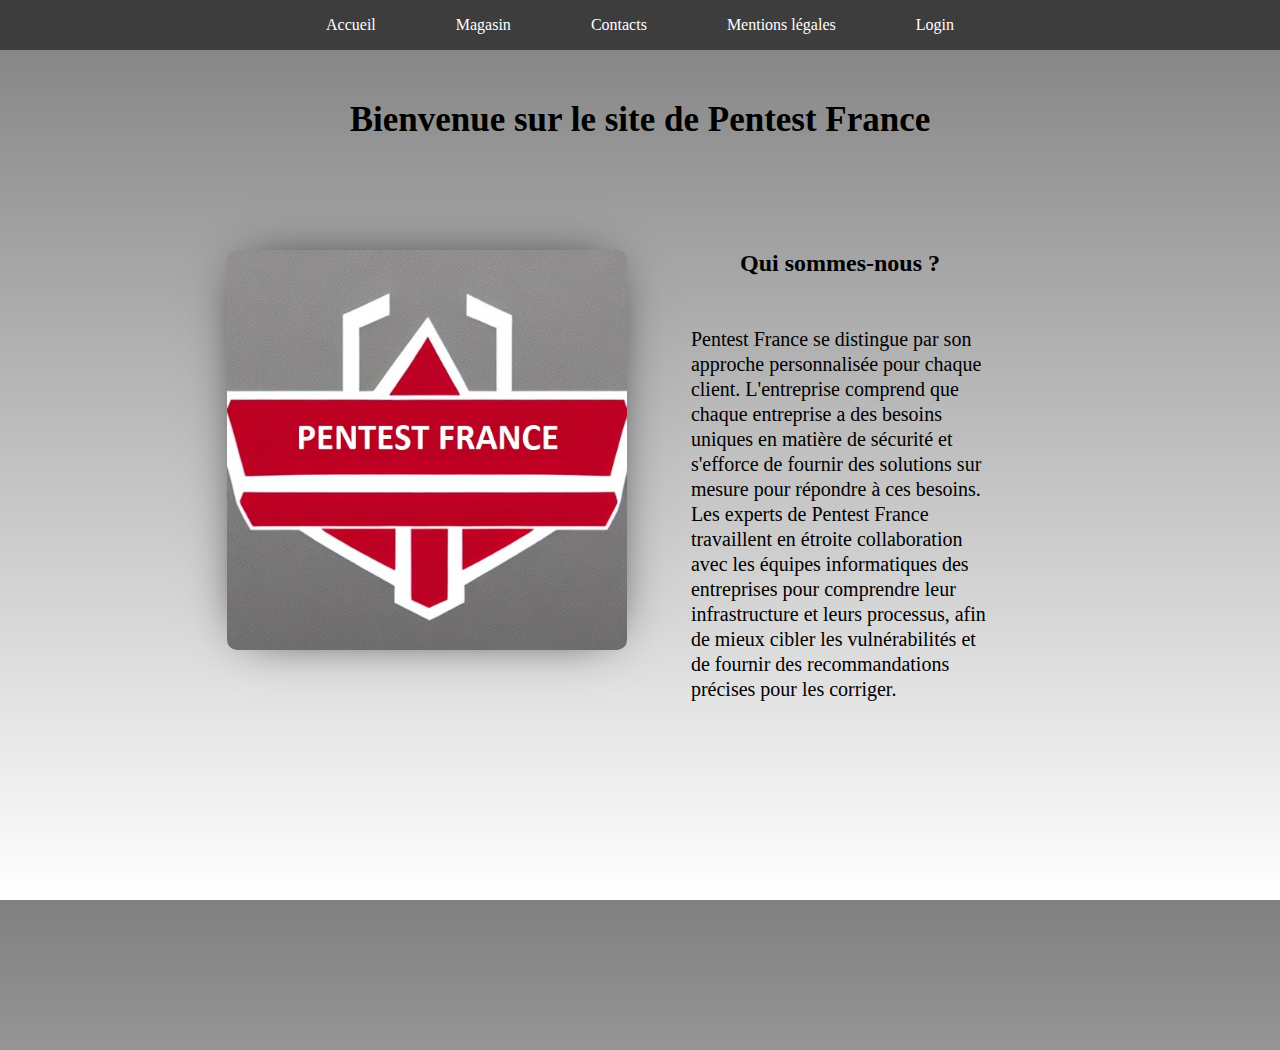
<file: index.html>
<!DOCTYPE html>
<html lang="fr">
<head>
    <meta charset="UTF-8">
    <meta http-equiv="X-UA-Compatible" content="IE=edge">
    <meta name="viewport" content="width=device-width, initial-scale=1.0">
    <title>Accueil</title>

    <link rel="stylesheet" href="./assets/css/global.css">
    <link rel="stylesheet" href="./assets/css/accueil.css">
</head>
<body>
    <header>
        <nav class="nav_bar">
            <ul>
                <li><a href="./index.html">Accueil</a></li>
                <li><a href="./assets/pages/magasin.html">Magasin</a></li>
                <li><a href="./assets/pages/contacts.html">Contacts</a></li>
                <li><a href="./assets/pages/mentions.html">Mentions légales</a></li>
                <li><a href="./assets/pages/login.html">Login</a></li>
            </ul>
        </nav>
    </header>
    <!-- Description de l'accueil -->
    <section class="section">
        <!-- Titre principal -->
        <h1 class="title">Bienvenue sur le site de Pentest France</h1>
        <div class="description_container">
            <img src="./assets/images/logo.jpg" alt="logo pentest france">
            <div class="description">
                <h2>Qui sommes-nous ?</h2>
                <p>
                    Pentest France se distingue par son approche personnalisée pour chaque client. L'entreprise comprend que chaque entreprise a des besoins uniques en matière de sécurité et s'efforce de fournir des solutions sur mesure pour répondre à ces besoins. Les experts de Pentest France travaillent en étroite collaboration avec les équipes informatiques des entreprises pour comprendre leur infrastructure et leurs processus, afin de mieux cibler les vulnérabilités et de fournir des recommandations précises pour les corriger.
                </p>
            </div>
        </div>
    </section>
</body>
</html>
</file>
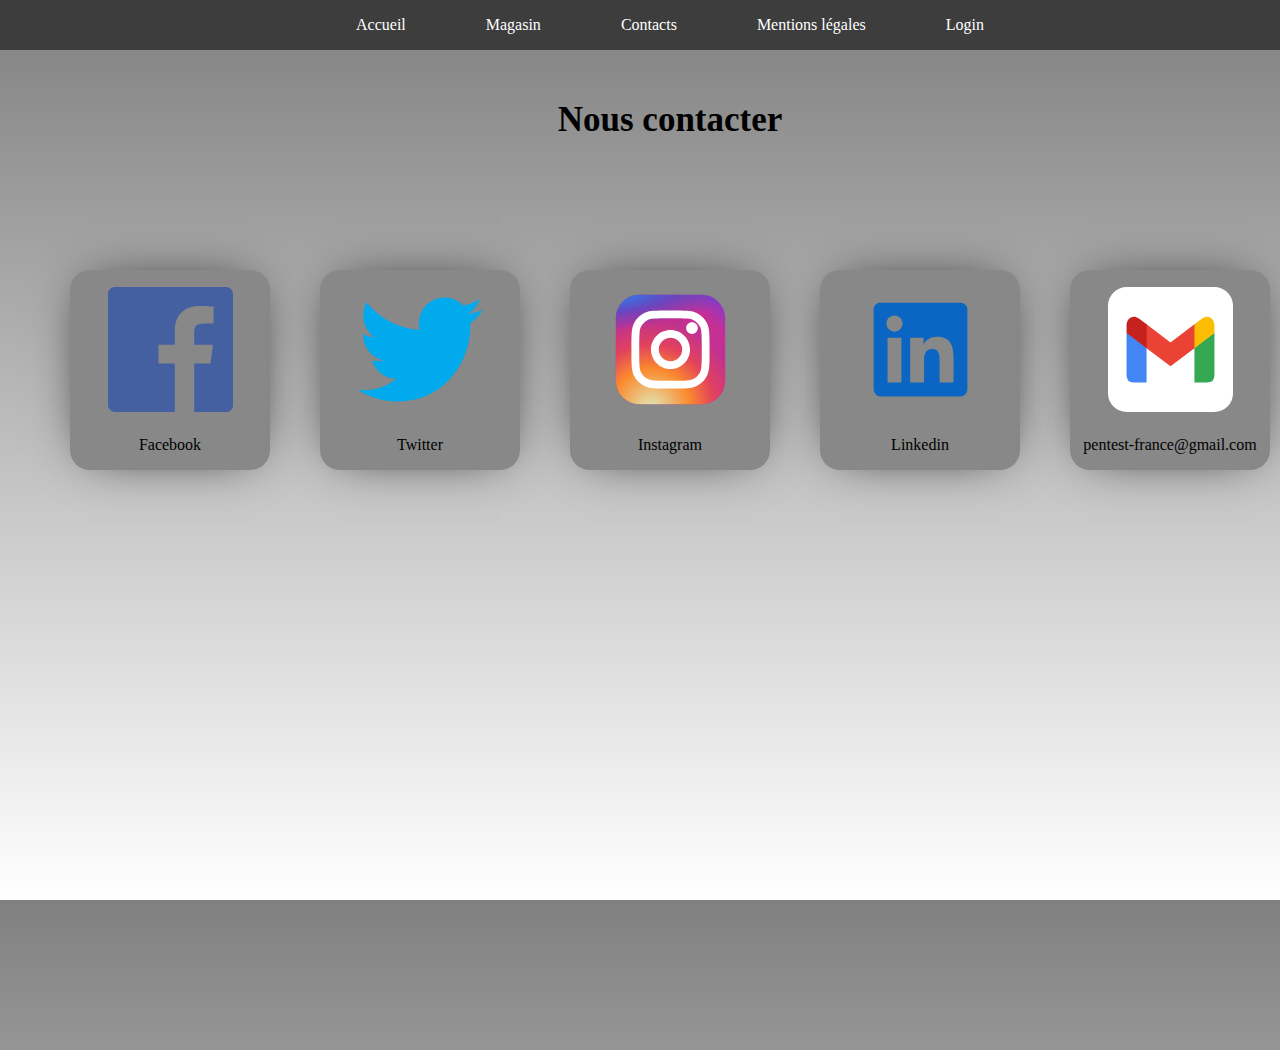
<file: assets/pages/contacts.html>
<!DOCTYPE html>
<html lang="en">
<head>
	<meta charset="UTF-8">
	<meta http-equiv="X-UA-Compatible" content="IE=edge">
	<meta name="viewport" content="width=device-width, initial-scale=1.0">
	<title>Contacts</title>

	<link rel="stylesheet" href="../css/global.css">
	<link rel="stylesheet" href="../css/contact.css">
</head>
<body>
   <header>
		<nav class="nav_bar">
			<ul>
				<li><a href="../../index.html">Accueil</a></li>
				<li><a href="./magasin.html">Magasin</a></li>
				<li><a href="./contacts.html">Contacts</a></li>
				<li><a href="./mentions.html">Mentions légales</a></li>
				<li><a href="./login.html">Login</a></li>
			</ul>
		</nav>
	</header>
   <section class="section">
      <h1 class="title">Nous contacter</h1>
      <div class="contacts_container">
         <div class="contact">
            <!-- Logos et noms -->
            <a href="https://www.facebook.com/"><img src="../images/facebook.svg" alt="facebook logo"></a>
            <p>Facebook</p>
         </div>
         <div class="contact">
            <a href="https://twitter.com/"><img src="../images/twitter.svg" alt="twitter logo"></a>
            <p>Twitter</p>
         </div>
         <div class="contact">
            <a href="https://www.instagram.com/"><img src="../images/instagram.svg" alt="insta logo"></a>
            <p>Instagram</p>
         </div>
         <div class="contact">
            <a href="https://www.linkedin.com/"><img src="../images/linkedin.svg" alt="linkedin logo"></a>
            <p>Linkedin</p>
         </div>
         <div class="contact">
            <a href=""><img src="../images/gmail.svg" alt="mail logo"></a>
            <p>pentest-france@gmail.com</p>
         </div>
      </div>
   </section>
</body>
</html>
</file>
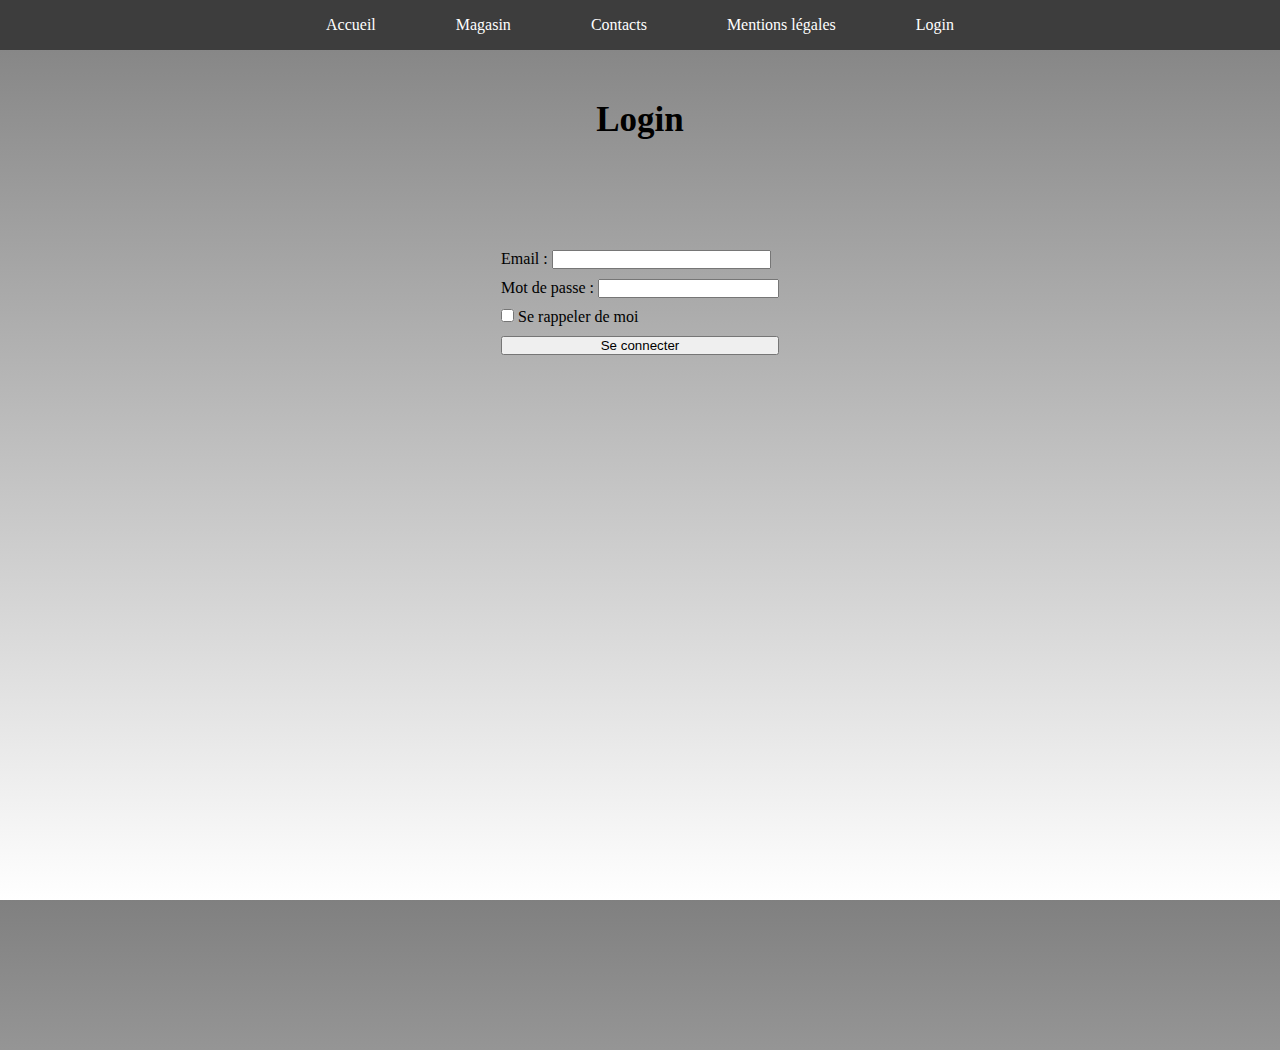
<file: assets/pages/login.html>
<!DOCTYPE html>
<html lang="en">
<head>
	<meta charset="UTF-8">
	<meta http-equiv="X-UA-Compatible" content="IE=edge">
	<meta name="viewport" content="width=device-width, initial-scale=1.0">
	<title>Login</title>

	<link rel="stylesheet" href="../css/global.css">
	<link rel="stylesheet" href="../css/login.css">
</head>
<body>
	<header>
		<nav class="nav_bar">
			<ul>
				<li><a href="../../index.html">Accueil</a></li>
				<li><a href="./magasin.html">Magasin</a></li>
				<li><a href="./contacts.html">Contacts</a></li>
				<li><a href="./mentions.html">Mentions légales</a></li>
				<li><a href="./login.html">Login</a></li>
			</ul>
		</nav>
	</header>
	<!-- Titre principal -->
	<section class="section">
		<h1 class="title">Login</h1>
		<form class="form">
			<!-- Email -->
			<label>
				Email : <input class="email" type="email"> <br>
			</label>
			<!-- Mot de passe -->
			<label>
				Mot de passe : <input type="password"> <br>
			</label>
			<!-- la checkbox se rappeler de moi -->
			<label>
				<input type="checkbox" name="Se rappeler de moi"> Se rappeler de moi
			</label>
			<!-- Bouton se connecter -->
			<button type="submit">Se connecter</button>
		</form>
	</section>
</body>
</html>
</file>
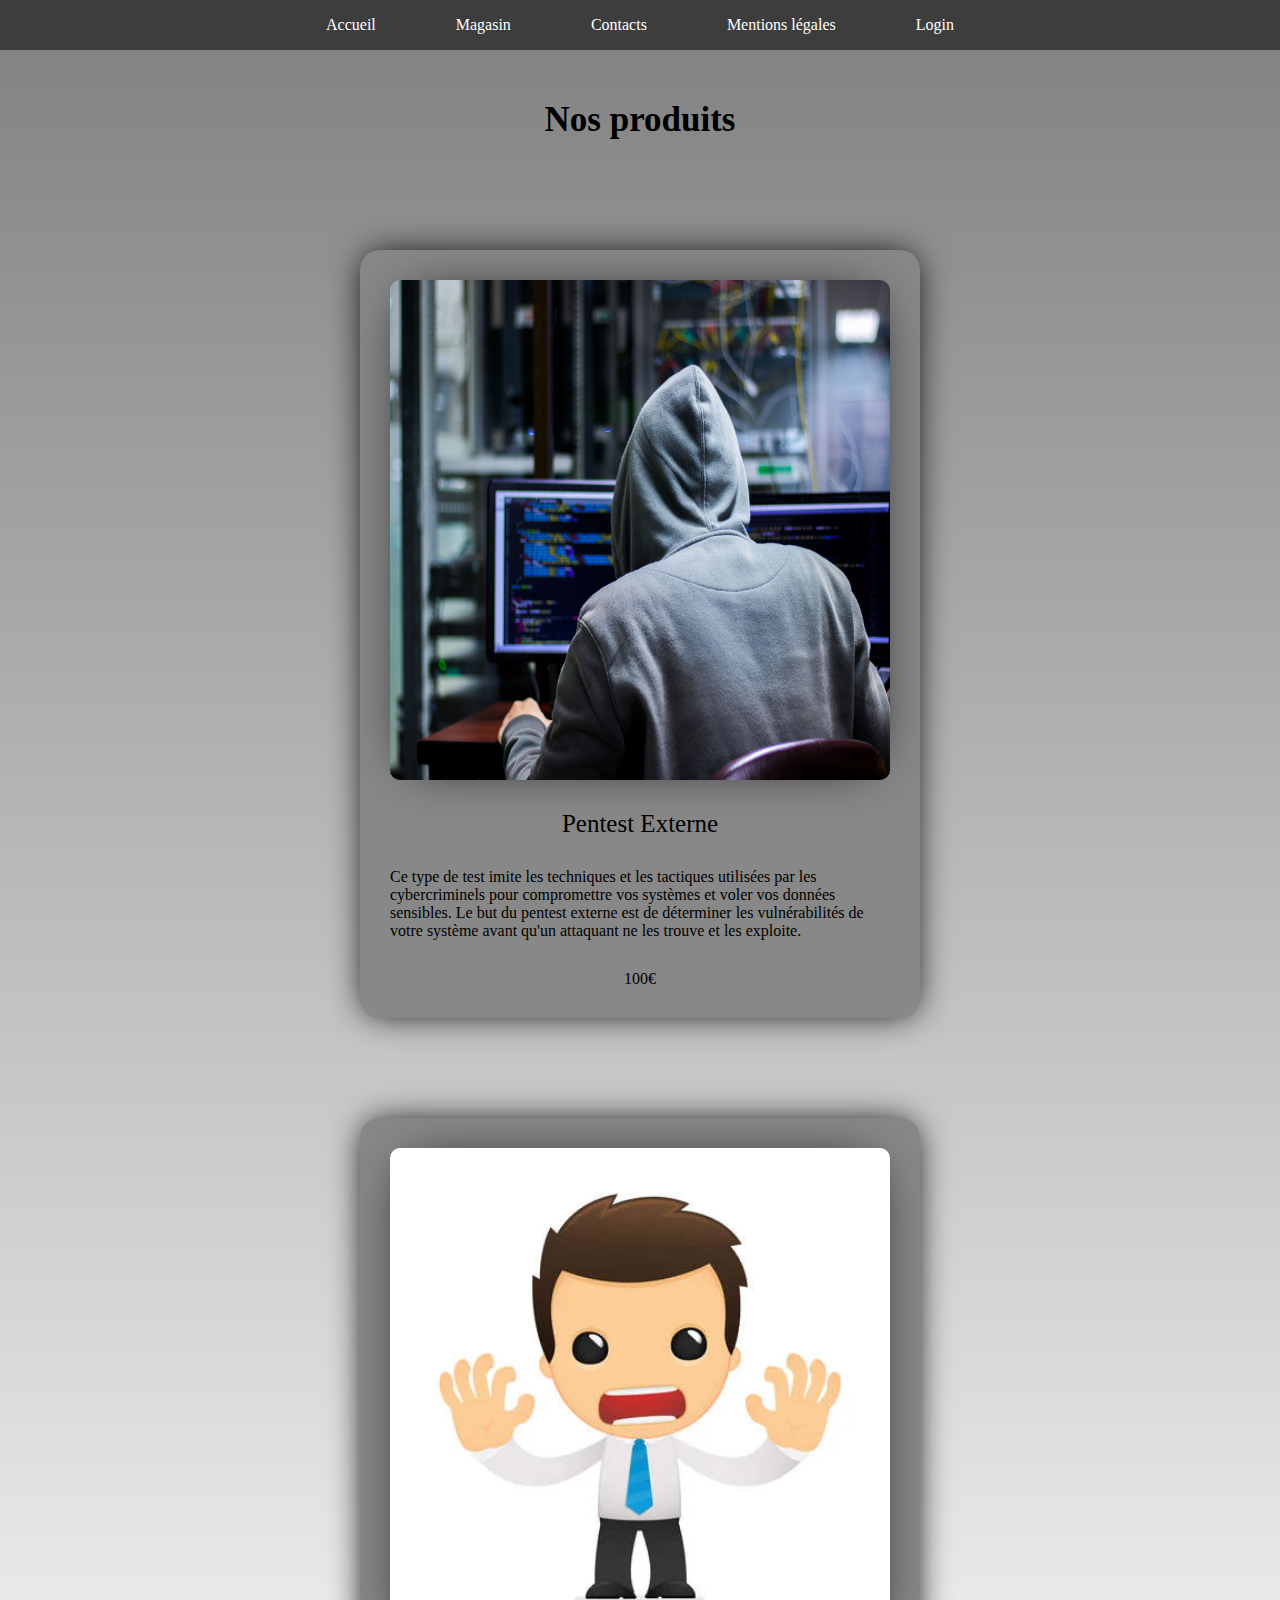
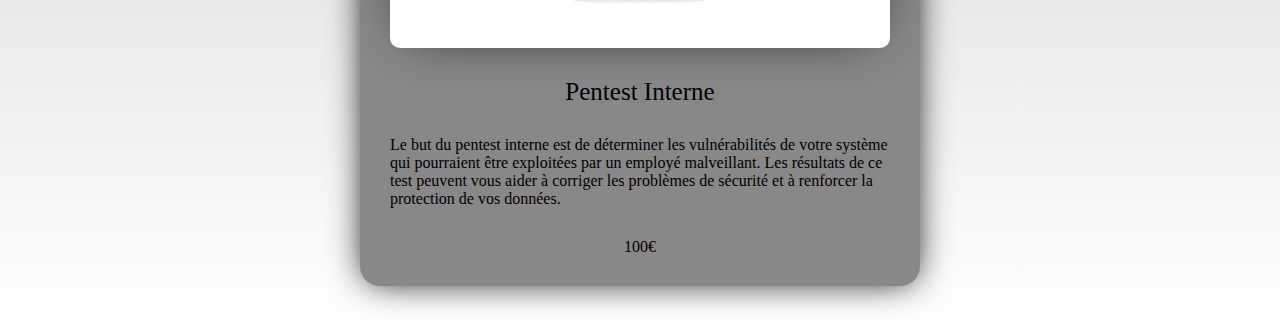
<file: assets/pages/magasin.html>
<!DOCTYPE html>
<html lang="fr">
<head>
	<meta charset="UTF-8">
	<meta http-equiv="X-UA-Compatible" content="IE=edge">
	<meta name="viewport" content="width=device-width, initial-scale=1.0">
	<title>Magasin</title>

	<link rel="stylesheet" href="../css/global.css">
	<link rel="stylesheet" href="../css/magasin.css">
</head>
<body>
	<header>
		<nav class="nav_bar">
			<ul>
				<li><a href="../../index.html">Accueil</a></li>
				<li><a href="./magasin.html">Magasin</a></li>
				<li><a href="./contacts.html">Contacts</a></li>
				<li><a href="./mentions.html">Mentions légales</a></li>
				<li><a href="./login.html">Login</a></li>
			</ul>
		</nav>
	</header>
	<section class="section">
		<!-- Titre principal -->
		<h1 class="title">Nos produits</h1>
		<!-- Les produits -->
		<div class="products_container">
			<!-- Premier produit -->
			<div class="product">
				<img src="../images/hack.jpg" alt="product image">
				<p class="pentest_externe"> Pentest Externe </p>
				<p class="product_description"> 
					Ce type de test imite les techniques et les tactiques utilisées par les cybercriminels pour compromettre vos systèmes et voler vos données sensibles. Le but du pentest externe est de déterminer les vulnérabilités de votre système avant qu'un attaquant ne les trouve et les exploite.
				</p>
				<p class="prix">100€</p>
			</div>
			<!-- Deuxième produit -->
			<div class="product">
				<img src="../images/mauvais.jpg" alt="product image">
				<p class="pentest_interne"> Pentest Interne </p>
				<p class="product_description"> 
					Le but du pentest interne est de déterminer les vulnérabilités de votre système qui pourraient être exploitées par un employé malveillant. Les résultats de ce test peuvent vous aider à corriger les problèmes de sécurité et à renforcer la protection de vos données.
				</p>
				<p class="prix">100€</p>
			</div>
		</div>
	</section>
</body>
</html>
</file>
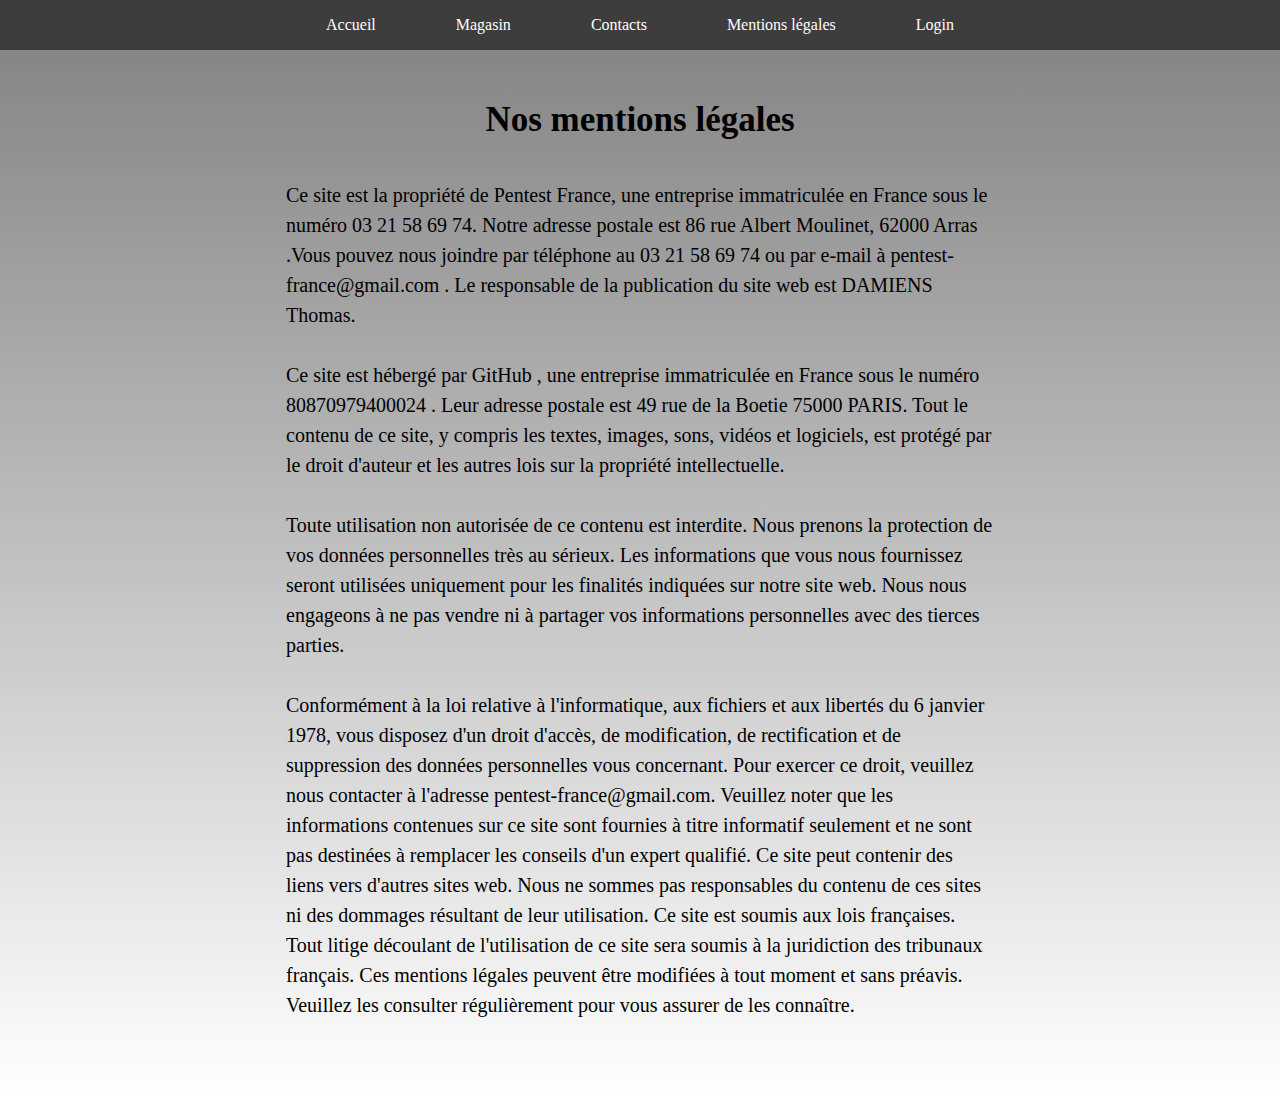
<file: assets/pages/mentions.html>
<!DOCTYPE html>
<html lang="en">
<head>
	<meta charset="UTF-8">
	<meta http-equiv="X-UA-Compatible" content="IE=edge">
	<meta name="viewport" content="width=device-width, initial-scale=1.0">
	<title>Mentions légales</title>

	<link rel="stylesheet" href="../css/global.css">
	<link rel="stylesheet" href="../css/mentions.css">
</head>
<body>
	<header>
		<nav class="nav_bar">
			<ul>
				<li><a href="../../index.html">Accueil</a></li>
				<li><a href="./magasin.html">Magasin</a></li>
				<li><a href="./contacts.html">Contacts</a></li>
				<li><a href="./mentions.html">Mentions légales</a></li>
				<li><a href="./login.html">Login</a></li>
			</ul>
		</nav>
	</header>
	<section class ="section">
		<!-- Le titre de la mention -->
	<h1 class ="title"> Nos mentions légales </h1>
	<p class="description_metions">
		<!--  Le paragraphe de la mention -->
		Ce site est la propriété de Pentest France, une entreprise immatriculée en France sous le numéro 03 21 58 69 74. Notre adresse postale est 86 rue Albert Moulinet, 62000 Arras .Vous pouvez nous joindre par téléphone au 03 21 58 69 74 ou par e-mail à pentest-france@gmail.com .
Le responsable de la publication du site web est DAMIENS Thomas.</p> <p class="description_metions">Ce site est hébergé par GitHub , une entreprise immatriculée en France sous le numéro 80870979400024 . Leur adresse postale est 49 rue de la Boetie 75000 PARIS.
Tout le contenu de ce site, y compris les textes, images, sons, vidéos et logiciels, est protégé par le droit d'auteur et les autres lois sur la propriété intellectuelle.</p> <p class="description_metions">Toute utilisation non autorisée de ce contenu est interdite.
Nous prenons la protection de vos données personnelles très au sérieux. Les informations que vous nous fournissez seront utilisées uniquement pour les finalités indiquées sur notre site web. Nous nous engageons à ne pas vendre ni à partager vos informations personnelles avec des tierces parties.</p>
<p class="description_metions">Conformément à la loi relative à l'informatique, aux fichiers et aux libertés du 6 janvier 1978, vous disposez d'un droit d'accès, de modification, de rectification et de suppression des données personnelles vous concernant. Pour exercer ce droit, veuillez nous contacter à l'adresse pentest-france@gmail.com.
Veuillez noter que les informations contenues sur ce site sont fournies à titre informatif seulement et ne sont pas destinées à remplacer les conseils d'un expert qualifié.
Ce site peut contenir des liens vers d'autres sites web. Nous ne sommes pas responsables du contenu de ces sites ni des dommages résultant de leur utilisation.
Ce site est soumis aux lois françaises. Tout litige découlant de l'utilisation de ce site sera soumis à la juridiction des tribunaux français.
Ces mentions légales peuvent être modifiées à tout moment et sans préavis. Veuillez les consulter régulièrement pour vous assurer de les connaître.</p>

	</p>
	</section>
</body>
</html>
</file>
<file: assets/css/global.css>
* {
    padding: 0;
    margin: 0;
    text-decoration: none;
    list-style: none;
}

html{
    height: 100%;
    width: 100%;
    display: table;
}

html,body{
    margin: 0;
    padding: 0;

}

body {
    background-image: linear-gradient(gray,white) ;
    min-height: 100%;
    display: table-cell;
}
/* header */

.nav_bar {
    background-color: rgb(61, 61, 61);
    width: 100%;
    height: 50px;
}

.nav_bar ul {
    display: flex;
    justify-content: center;
    align-items: center;
    gap: 50px;
    height: 100%;
}

.nav_bar ul li {
    height: auto;
}

.nav_bar ul li a {
    color: white;
    padding: 10px 15px;
}

.nav_bar ul li a:hover {
    color: rgb(138, 89, 184);
    text-decoration: underline;
}

/* La taille de chaque sections */

.section {
    display: flex;
    flex-direction: column;
    align-items: center;
    padding: 50px;
    gap: 100px;
    height: 100%;
}

/*  */
.title {
    font-size: 35px;
    margin-bottom: 10px;
}
</file>
<file: assets/css/accueil.css>
/* Faire le container de l'accueil*/ 
.description_container {
    display: flex;
    justify-content: center;
    width: 70%;
}
/* taille de l'image */
.description_container img {
    height: 400px;
    box-shadow: 0px 0px 50px -20px black;
    border-radius: 10px;
}
/* Description */
.description {
    display: flex;
    flex-direction: column;
    justify-content: center;
    align-items: center;
    gap: 50px;
}
/* Le paragraphe de la description */
.description p {
    width: 70%;
    font-size: 20px;
    line-height: 25px;
}
</file>
<file: assets/css/contact.css>
/* Les contacts */
.contacts_container {
    display: flex;
    justify-content: center;
    align-items: center;
    padding: 20px;
    gap: 50px;
}
/* Box de contact et la taille  */
.contact {
    display: flex;
    flex-direction: column;
    align-items: center;
    justify-content: center;
    gap: 20px;
    background-color: rgb(136, 136, 136);
    width: 200px;
    height: 200px;
    border-radius: 20px;
    box-shadow: 0px 0px 50px -20px black;
}

/* Taille de l'image */
.contact a img {
    height: 125px;
    width: 125px;
}
</file>
<file: assets/css/login.css>
/* La forme */
.form {
    display: flex;
    flex-direction: column;
    gap: 10px;
}
/* taaile d'email */
.email {
    width: 215px;
}
</file>
<file: assets/css/magasin.css>
/* Container des 2 produits */
.products_container {
    display: flex;
    justify-content: space-around;
    align-items: center;
    flex-wrap: wrap;
    gap: 100px;
    width: 70%;
}
/* Box de produit */
.product {
    background-color: rgb(136, 136, 136);
    width: 500px;
    padding: 30px;
    display: flex;
    flex-direction: column;
    gap: 30px;
    border-radius: 20px;
    box-shadow: 0px 0px 35px -5px black;
    
}
/* Taille image */
.product img {
    border-radius: 10px;
    width: 500px;
    height: 500px;
    box-shadow: 0px 0px 50px -20px black;
}
/* Description police */
.product_description p {
    text-align: center;
    font-size: 25px;
}
/* Police pentest Int */
.pentest_externe {
    text-align: center;
    font-size: 25px;
}
/* Police pentest ex */
.pentest_interne {
    text-align: center;
    font-size: 25px;
}
/* Prix */
.prix {
    text-align: center;
}
</file>
<file: assets/css/mentions.css>
/* Taille de la mention */
.description_metions {
    width: 60%;
    font-size: 20px;
    line-height: 1.5;  
}
/* L'espace entre les phrases */
.section {
    gap: 30px;
}
</file>
